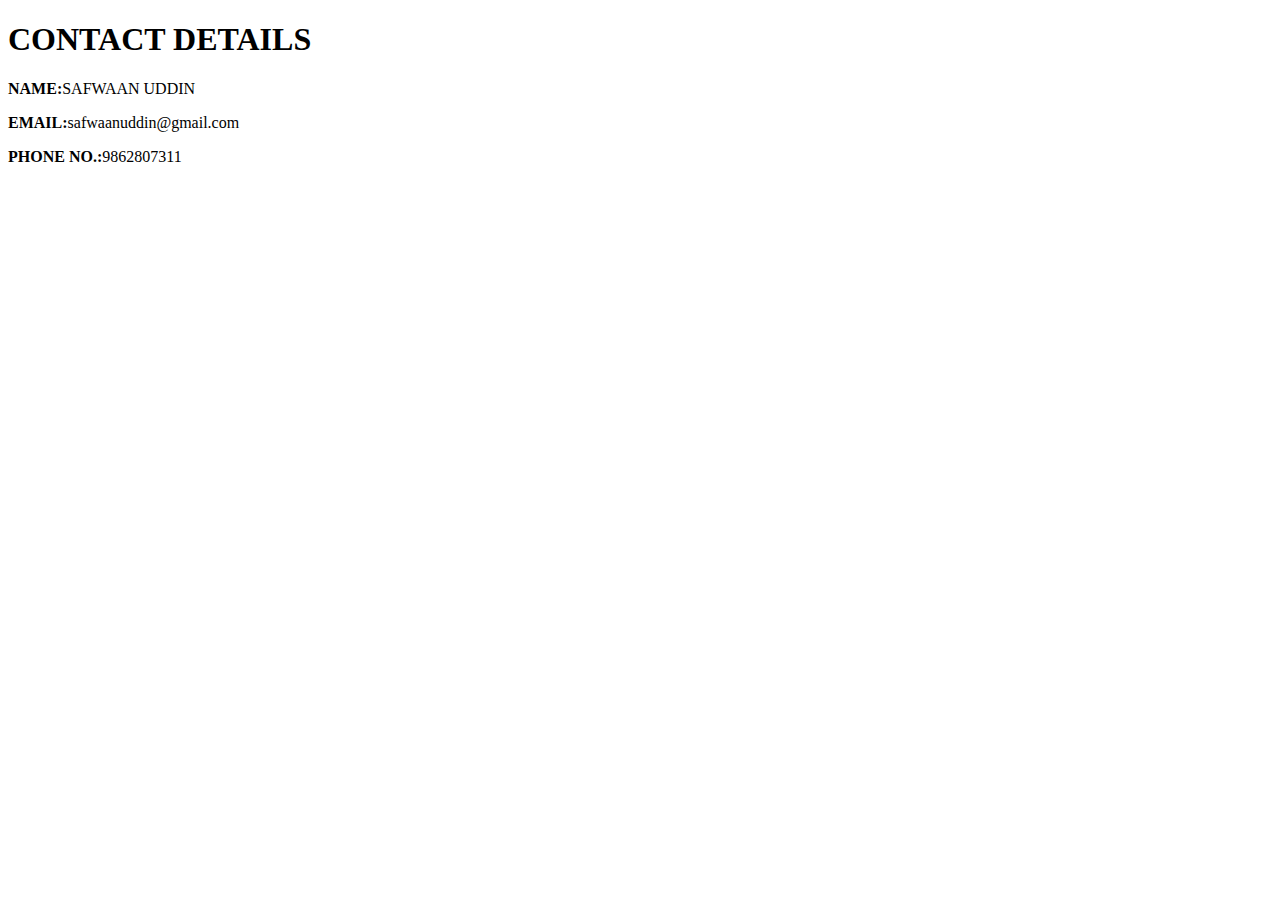
<file: contact-me.html>
<!DOCTYPE html>
<html lang="en" dir="ltr">
  <head>
    <meta charset="utf-8">
    <title>CONTACT ME</title>
  </head>
  <body>
    <h1>CONTACT DETAILS</h1>
    <p><strong>NAME:</strong>SAFWAAN UDDIN</p>
    <p><strong>EMAIL:</strong>safwaanuddin@gmail.com</p>
    <p><strong>PHONE NO.:</strong>9862807311</p>
  </body>
</html>
</file>
